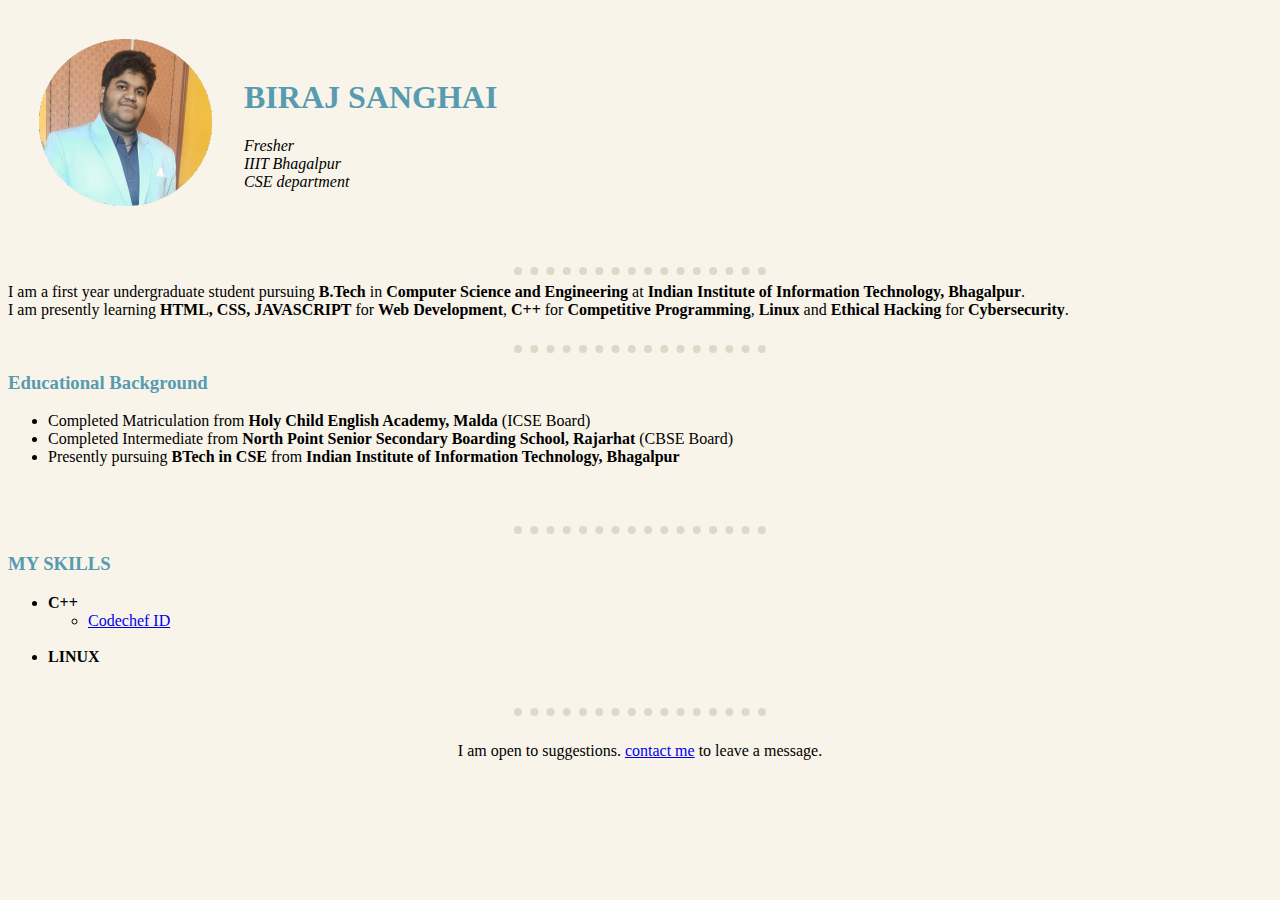
<file: index.html>
<!DOCTYPE html>
<html lang="en">
<head>
    <meta charset="UTF-8">
    <meta http-equiv="X-UA-Compatible" content="IE=edge">
    <meta name="viewport" content="width=device-width, initial-scale=1.0">
    <title>Biraj's Site</title>
    <link rel="stylesheet" href="css/styles.css">
</head>
<body>
    <table cellspacing="30">
        <tr>
            <td><img src="images/my photo circular 3.png" alt="profile photo"></td>
            <td><h1>BIRAJ SANGHAI</h1>
                <em>Fresher</em><br>
                <em>IIIT Bhagalpur</em><br>
                <em>CSE department</em><br></td>
        </tr>
    </table>
    
    <br><hr>
    I am a first year undergraduate student pursuing <strong>B.Tech</strong> in <strong>Computer Science and Engineering</strong> at <strong>Indian Institute of Information Technology, Bhagalpur</strong>. 
    <br>
    I am presently learning <strong> HTML, CSS, JAVASCRIPT</strong> for <strong>Web Development</strong>, <strong>C++</strong> for <strong>Competitive Programming</strong>, <strong>Linux</strong> and <strong>Ethical Hacking</strong> for <strong>Cybersecurity</strong>.
    <br>

    <br><hr>
    <h3>Educational Background</h3>
    <ul>
        <li>Completed Matriculation from <strong>Holy Child English Academy, Malda</strong> (ICSE Board)</li>
        <li>Completed Intermediate from <strong>North Point Senior Secondary Boarding School, Rajarhat</strong> (CBSE Board)</li>
        <li>Presently pursuing <strong>BTech in CSE</strong> from <strong>Indian Institute of Information Technology, Bhagalpur</strong></li>
    </ul>
    <br>
    <br><hr>
    <h3>MY SKILLS</h3>
    <ul>
        <li><strong>C++</strong></li>
        <ul>
        <li><a href="https://www.codechef.com/users/biraj01">Codechef ID</a></li>
        <br>
        </ul>
        <li><strong>LINUX</strong></li>
        
    </ul>
    <br><hr>
    <br>
    <center>I am open to suggestions. <a href="contact me.html">contact me</a> to leave a message.  </center><br><br>
    
</body>
</html>
</file>
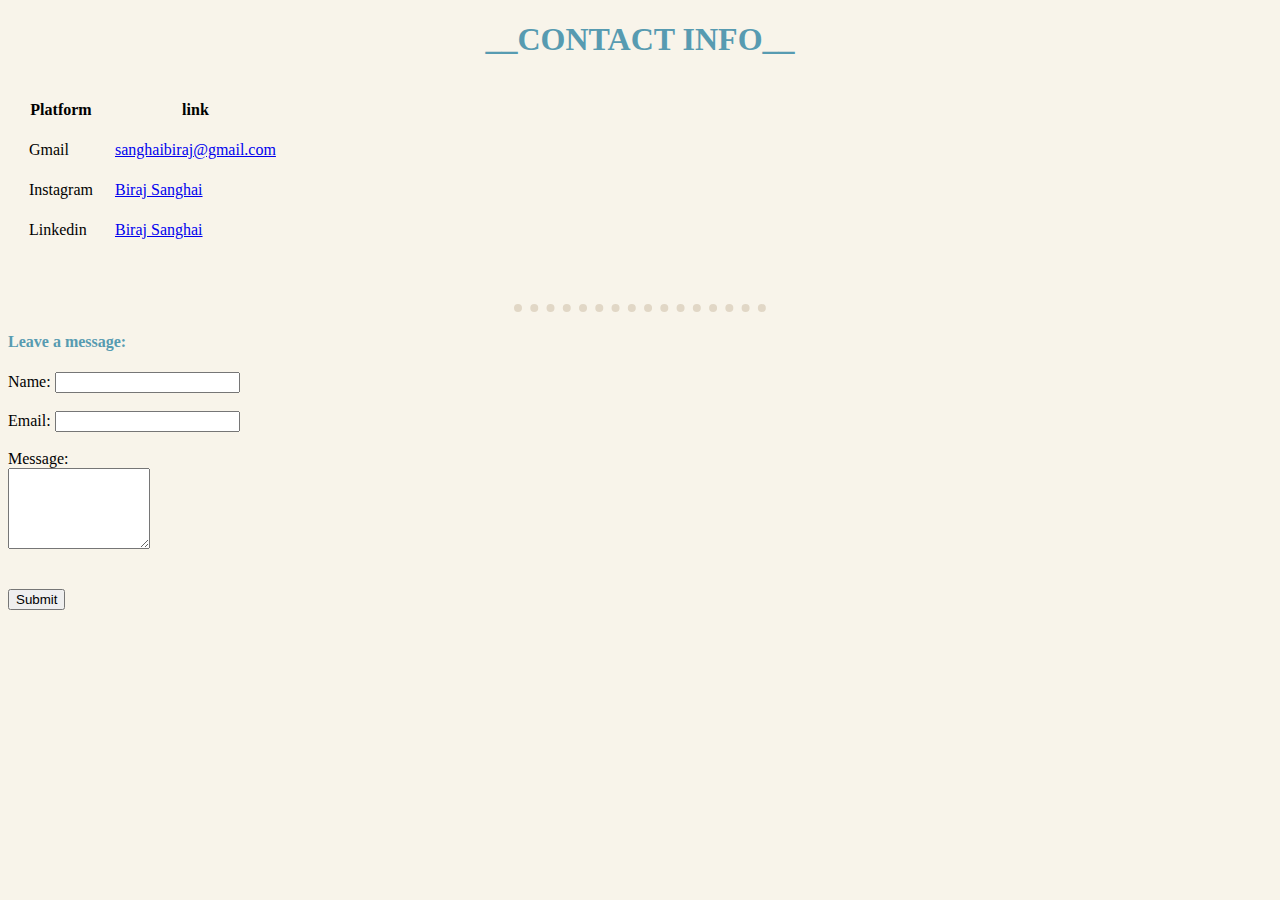
<file: contact me.html>
<!DOCTYPE html>
<html lang="en">
<head>
    <meta charset="UTF-8">
    <meta http-equiv="X-UA-Compatible" content="IE=edge">
    <meta name="viewport" content="width=device-width, initial-scale=1.0">
    <title>Contact info</title>
    <link rel="stylesheet" href="css/styles.css">
</head>
<body>
    <h1>
        <center>__CONTACT INFO__</center>
    </h1>
    <table cellspacing="20">
        <thead>
            <th>Platform</th>
            <th>link</th>
        </thead>
        <tbody>
            <tr>
                <td>Gmail </td>
                <td><a href="mailto:sanghaibiraj@gmail.com">sanghaibiraj@gmail.com</a></td>
            </tr>
            
            <tr>
                <td>Instagram</td>
                <td><a href="https://www.instagram.com/its._biraj/">Biraj Sanghai</a></td>
            </tr>
            <tr>
                <td>Linkedin</td>
                <td><a href="https://www.linkedin.com/in/biraj-sanghai-b36aa7256">Biraj Sanghai</a></td>
            </tr>
        </tbody>
    </table>
    <br><br><hr>

    <h4>
        Leave a message:
    </h4>
    <form action="mailto:sanghaibiraj@gmail.com" method="post" enctype="text/plain">
        <label for="Your name"> Name: </label>
        <input type="text" name="name"> <br><br>
        <label for="Your email"> Email:</label>
        <input type="email" name="email"> <br><br>
        <label for="Your message">Message:</label><br>
        <textarea name="Your message:" id="" cols="15" rows="5"></textarea><br><br><br>
        <input type="submit"><br>
    </form>

</body>
</html>
</file>
<file: css/styles.css>
body {
    background-color:#F8F4EA;
    font-family: "Franklin Gothic Medium', 'Arial Narrow', Arial, sans-serif";
}

h1{
    color: #579BB1
}

h3{
    color: #579BB1
}

h4{
    color: #579BB1
}

hr {
    width: 20%;
    border-style: dotted none none;
    border-width: 8px;
    border-color: #E1D7C6;
}
</file>
